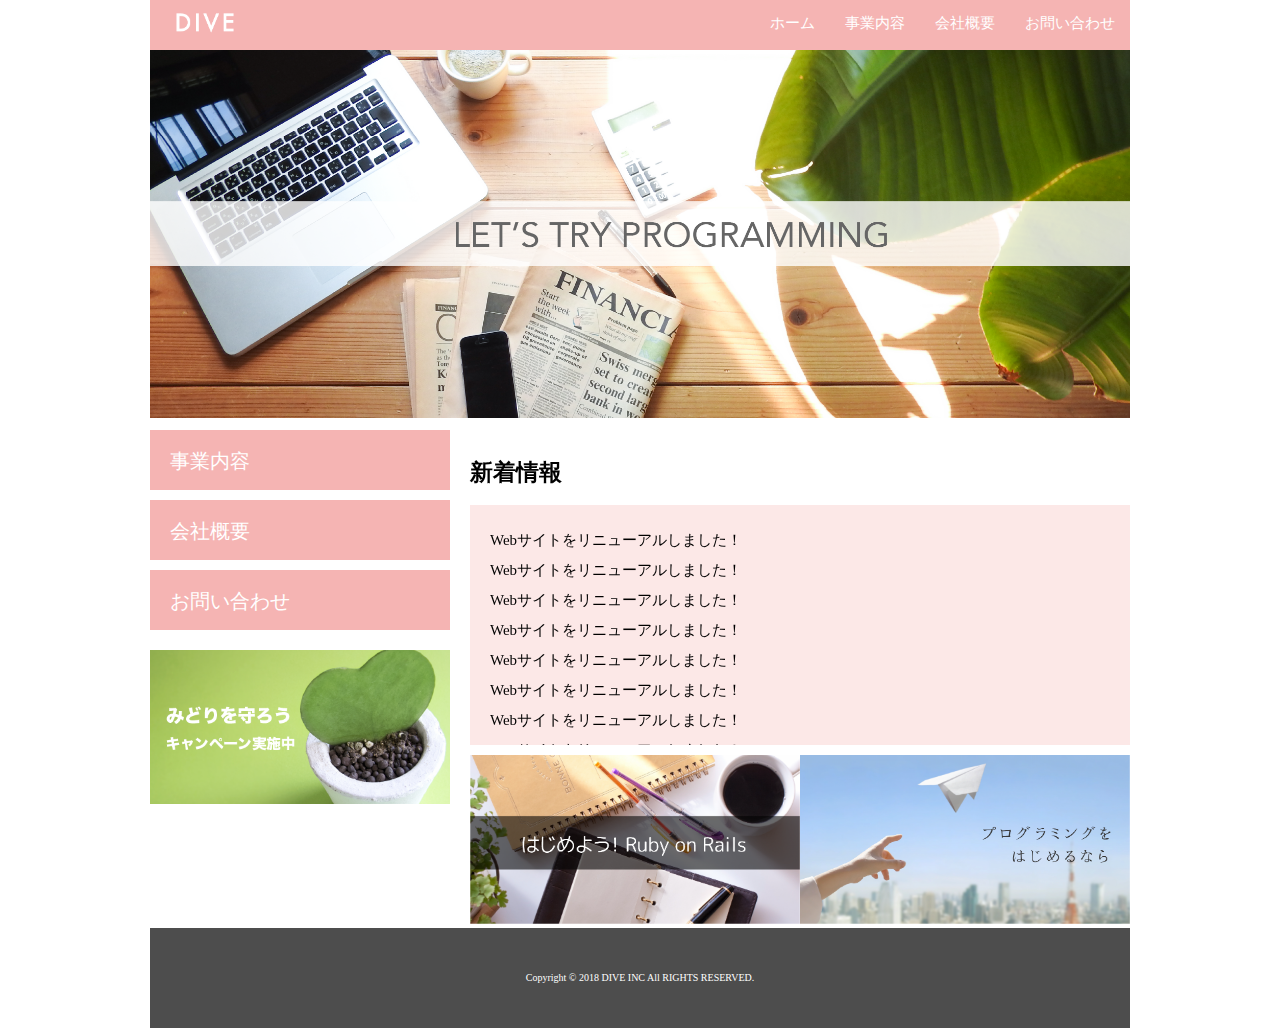
<file: DIVE/index.html>
<!DOCTYPE html>
<html>
<head>
  <meta charset="UTF-8">
  <link rel="stylesheet" href="./css/normalize.css">
  <link rel="stylesheet" href="./css/style.css">
  <title>株式会社DIVE</title>
</head>
<body>
  <div class="container">
    <header class="header clearfix">
      <a href="index.html" >
        <img src="./images/logo.png" class="logo_image">
      </a>
      <nav>
        <ul class="top_menu clearfix">
          <li><a href="index.html">ホーム</a></li>
          <li><a href="business.html">事業内容</a></li>
          <li><a href="company.html">会社概要</a></li>
          <li><a href="contact.html">お問い合わせ</a></li>
        </ul>
      </nav>
    </header>
    <img src="./images/TOP.png" class="image_area">
    <div class="wrapper clearfix">　
      <aside class="side_menu">
        <nav>
          <ul>
            <li><a href="business.html">事業内容</a></li>
            <li><a href="company.html">会社概要</a></li>
            <li><a href="contact.html">お問い合わせ</a></li>
          </ul>
        </nav>
        <p class="banner">
          <a href="#">
            <img src="./images/banner.png">
          </a>
        </p>
       </aside>
      　<article class="content">
          <h2>新着情報</h2>
          <div class="news">
            <ul>
              <li>Webサイトをリニューアルしました！</li>
              <li>Webサイトをリニューアルしました！</li>
              <li>Webサイトをリニューアルしました！</li>
              <li>Webサイトをリニューアルしました！</li>
              <li>Webサイトをリニューアルしました！</li>
              <li>Webサイトをリニューアルしました！</li>
              <li>Webサイトをリニューアルしました！</li>
              <li>Webサイトをリニューアルしました！</li>
              <li>Webサイトをリニューアルしました！</li>
              <li>Webサイトをリニューアルしました！</li>
            </ul>
           </div>
           <div class="banner_content">
             <p><a href="#"><img src="./images/banner02.png"></a></p>
             <p><a href="#"><img src="./images/banner03.png"></a></p>
           </div>
         </article>
      </div>
      <footer class="footer">
        <p>Copyright © 2018 DIVE INC All RIGHTS RESERVED.</p>
      </footer>
    </div>
</body>
</html>
</file>
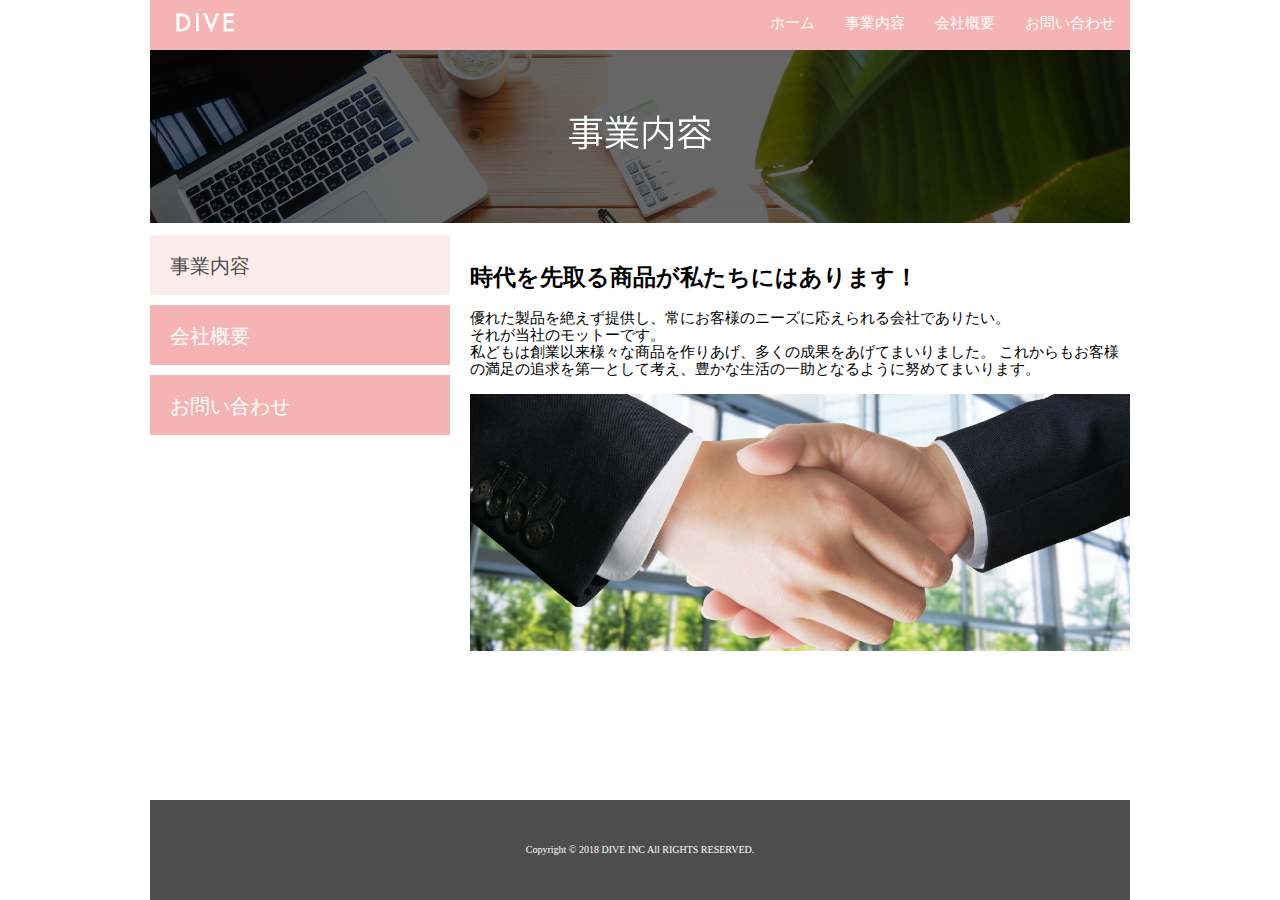
<file: DIVE/business.html>
<!DOCTYPE html>
<html>
<head>
  <meta charset="UTF-8">
  <link rel="stylesheet" href="./css/normalize.css">
  <link rel="stylesheet" href="./css/style.css">
  <title>株式会社DIVE</title>
</head>
<body>
  <div class="container">
    <header class="header clearfix">
      <a href="index.html" >
        <img src="./images/logo.png" class="logo_image">
      </a>
      <nav>
        <ul class="top_menu clearfix">
          <li><a href="index.html">ホーム</a></li>
          <li><a href="business.html">事業内容</a></li>
          <li><a href="company.html">会社概要</a></li>
          <li><a href="contact.html">お問い合わせ</a></li>
        </ul>
      </nav>
    </header>
    <img src="./images/business.png" class="image_area">
    <div class="wrapper clearfix">　
      <aside class="side_menu">
        <nav>
          <ul>
            <li class="point"><a href="business.html">事業内容</a></li>
            <li><a href="company.html">会社概要</a></li>
            <li><a href="contact.html">お問い合わせ</a></li>
          </ul>
        </nav>
       </aside>
      　<article class="content">
          <h2>時代を先取る商品が私たちにはあります！</h2>
            <p>
            優れた製品を絶えず提供し、常にお客様のニーズに応えられる会社でありたい。<br>
            それが当社のモットーです。<br>
            私どもは創業以来様々な商品を作りあげ、多くの成果をあげてまいりました。
            これからもお客様の満足の追求を第一として考え、豊かな生活の一助となるように努めてまいります。
             </p>
           <img src="./images/shakehand.png" class="image_area" >
         </article>
      </div>
      <footer class="footer">
        <p>Copyright © 2018 DIVE INC All RIGHTS RESERVED.</p>
      </footer>
    </div>
</body>
</html>
</file>
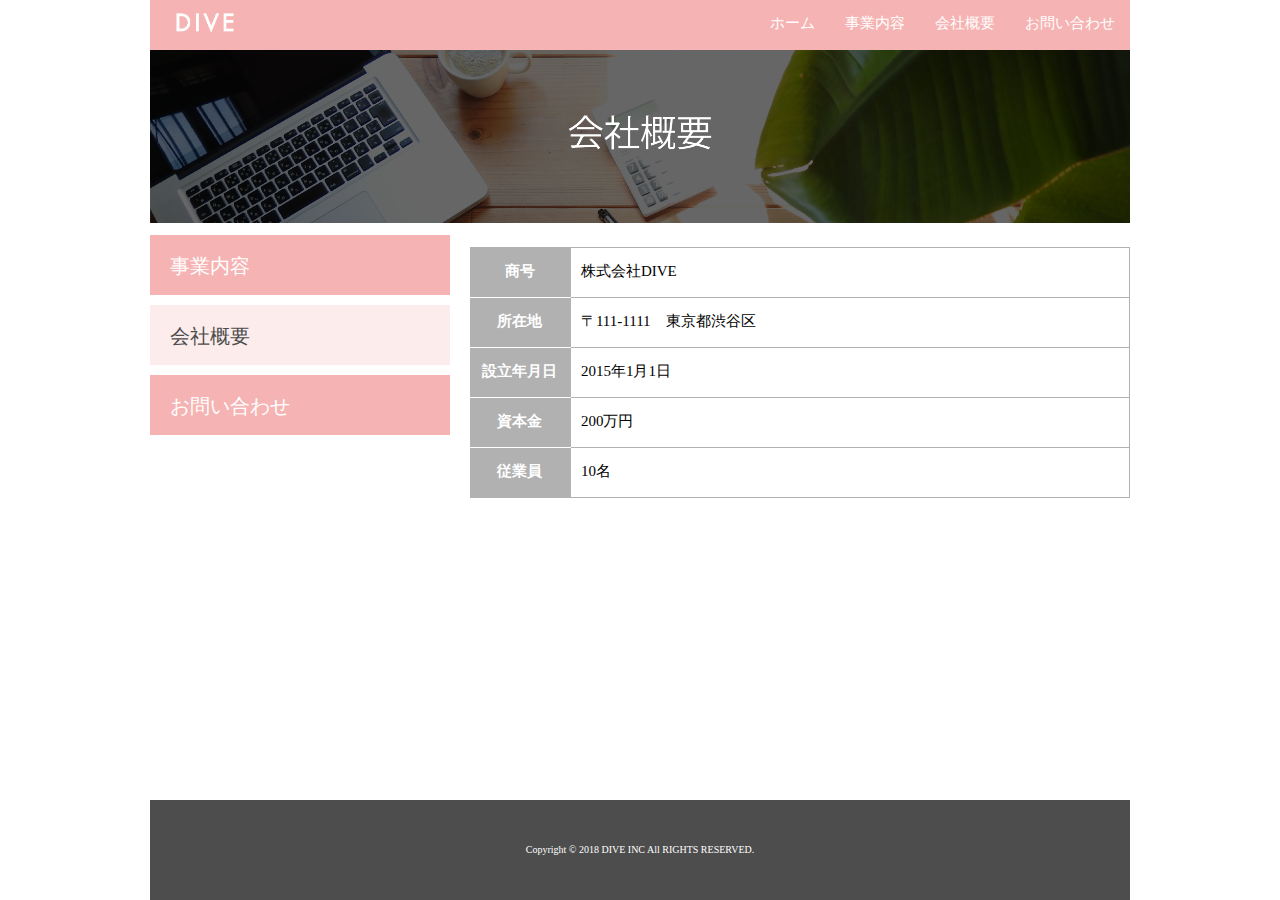
<file: DIVE/company.html>
<!DOCTYPE html>
<html>
<head>
  <meta charset="UTF-8">
  <link rel="stylesheet" href="./css/normalize.css">
  <link rel="stylesheet" href="./css/style.css">
  <link rel="stylesheet" href="./css/company.css">
  <title>株式会社DIVE</title>
</head>
<body>
  <div class="container">
    <header class="header clearfix">
      <a href="index.html" >
        <img src="./images/logo.png" class="logo_image">
      </a>
      <nav>
        <ul class="top_menu clearfix">
          <li><a href="index.html">ホーム</a></li>
          <li><a href="business.html">事業内容</a></li>
          <li><a href="company.html">会社概要</a></li>
          <li><a href="contact.html">お問い合わせ</a></li>
        </ul>
      </nav>
    </header>
    <img src="./images/company.png" class="image_area">
    <div class="wrapper clearfix">　
      <aside class="side_menu">
        <nav>
          <ul>
            <li><a href="business.html">事業内容</a></li>
            <li class="point"><a href="company.html">会社概要</a></li>
            <li><a href="contact.html">お問い合わせ</a></li>
          </ul>
        </nav>
       </aside>
       <article class="content">
        <table class="company">
         <tr>
           <th>商号</th>
           <td>株式会社DIVE</td>
         </tr>
         <tr>
           <th>所在地</th>
           <td>〒111-1111　東京都渋谷区</td>
         </tr>
         <tr>
           <th>設立年月日</th>
           <td>2015年1月1日</td>
         </tr>
         <tr>
           <th>資本金</th>
           <td>200万円</td>
         </tr>
         <tr>
           <th>従業員</th>
           <td>10名</td>
         </tr>
       </table>
      </article>
      </div>
      <footer class="footer">
        <p>Copyright © 2018 DIVE INC All RIGHTS RESERVED.</p>
      </footer>
    </div>
</body>
</html>
</file>
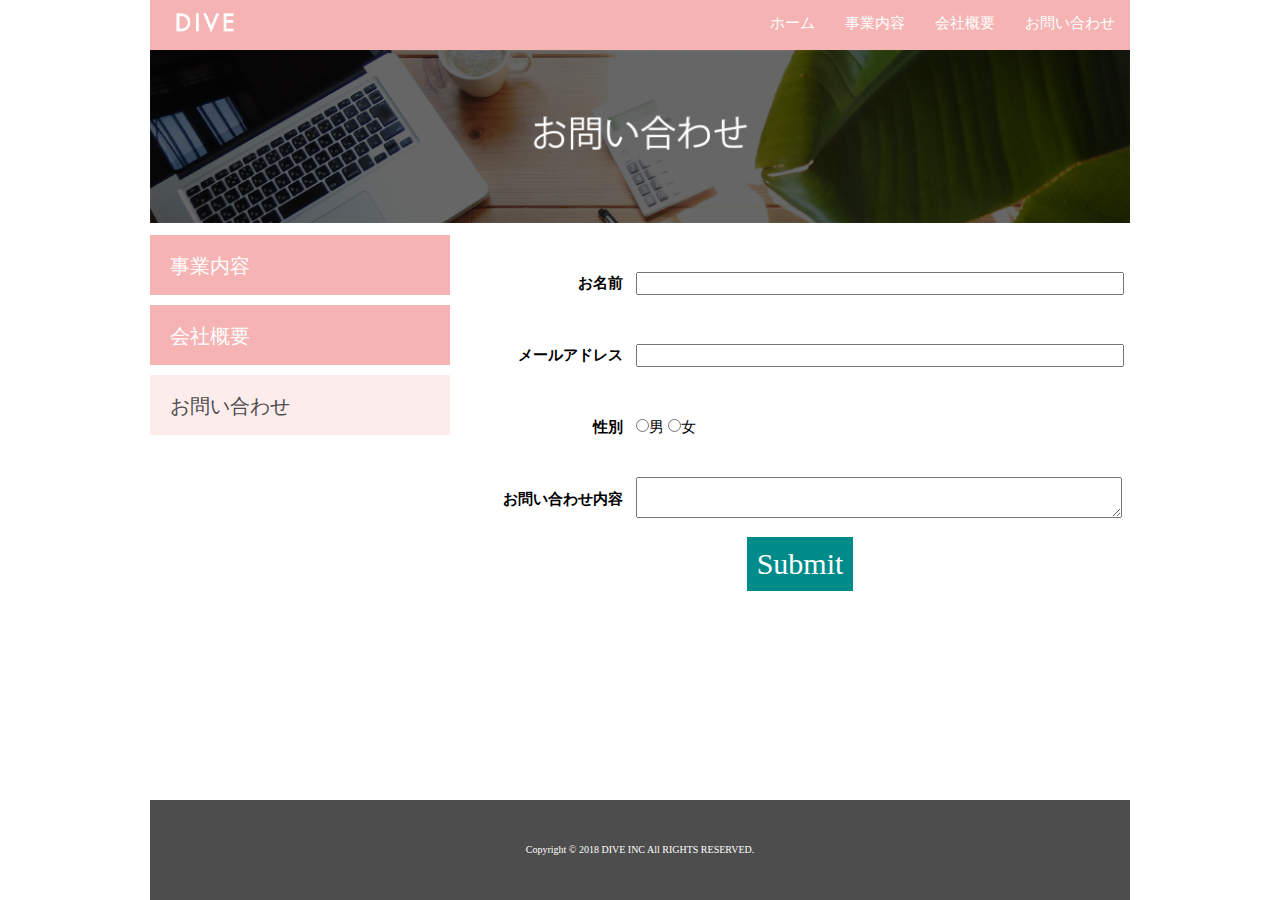
<file: DIVE/contact.html>
<!DOCTYPE html>
<html>
<head>
  <meta charset="UTF-8">
  <link rel="stylesheet" href="./css/normalize.css">
  <link rel="stylesheet" href="./css/contact.css">
  <title>株式会社DIVE</title>
</head>
<body>
  <div class="container">
    <header class="header clearfix">
      <a href="index.html" >
        <img src="./images/logo.png" class="logo_image">
      </a>
      <nav>
        <ul class="top_menu clearfix">
          <li><a href="index.html">ホーム</a></li>
          <li><a href="business.html">事業内容</a></li>
          <li><a href="company.html">会社概要</a></li>
          <li><a href="contact.html">お問い合わせ</a></li>
        </ul>
      </nav>
    </header>
    <img src="./images/contact.png" class="image_area">
    <div class="wrapper clearfix">　
      <aside class="side_menu">
        <nav>
          <ul>
            <li><a href="business.html">事業内容</a></li>
            <li><a href="company.html">会社概要</a></li>
            <li class="point"><a href="contact.html">お問い合わせ</a></li>
          </ul>
        </nav>
       </aside>
       <article class="content">
         <form action="" method="post">
           <table class="contact">
             <tr>
               <th>お名前</th>
               <td><input type="text" name="name" class="text"></td>
             </tr>
             <tr>
               <th>メールアドレス</th>
               <td><input type="text" name="name" class="text"></td>
             </tr>
             <tr>
               <th>性別</th>
               <td>
                 <input type="radio" name="sex" value="male">男
               <input type="radio" name="sex" value="female">女
               </td>
             </tr>
             <tr>
               <th>お問い合わせ内容</th>
               <td><textarea name="question" class="text"></textarea>
           </tr>
          </table>
          <div class="submit">
            <input type="submit" type="submit" name="submit">
          </div>
      </form>
    </article>
  </div>
  <footer class="footer">
    <p>Copyright © 2018 DIVE INC All RIGHTS RESERVED.</p>
  </footer>
</body>
</div>
</html>
</file>
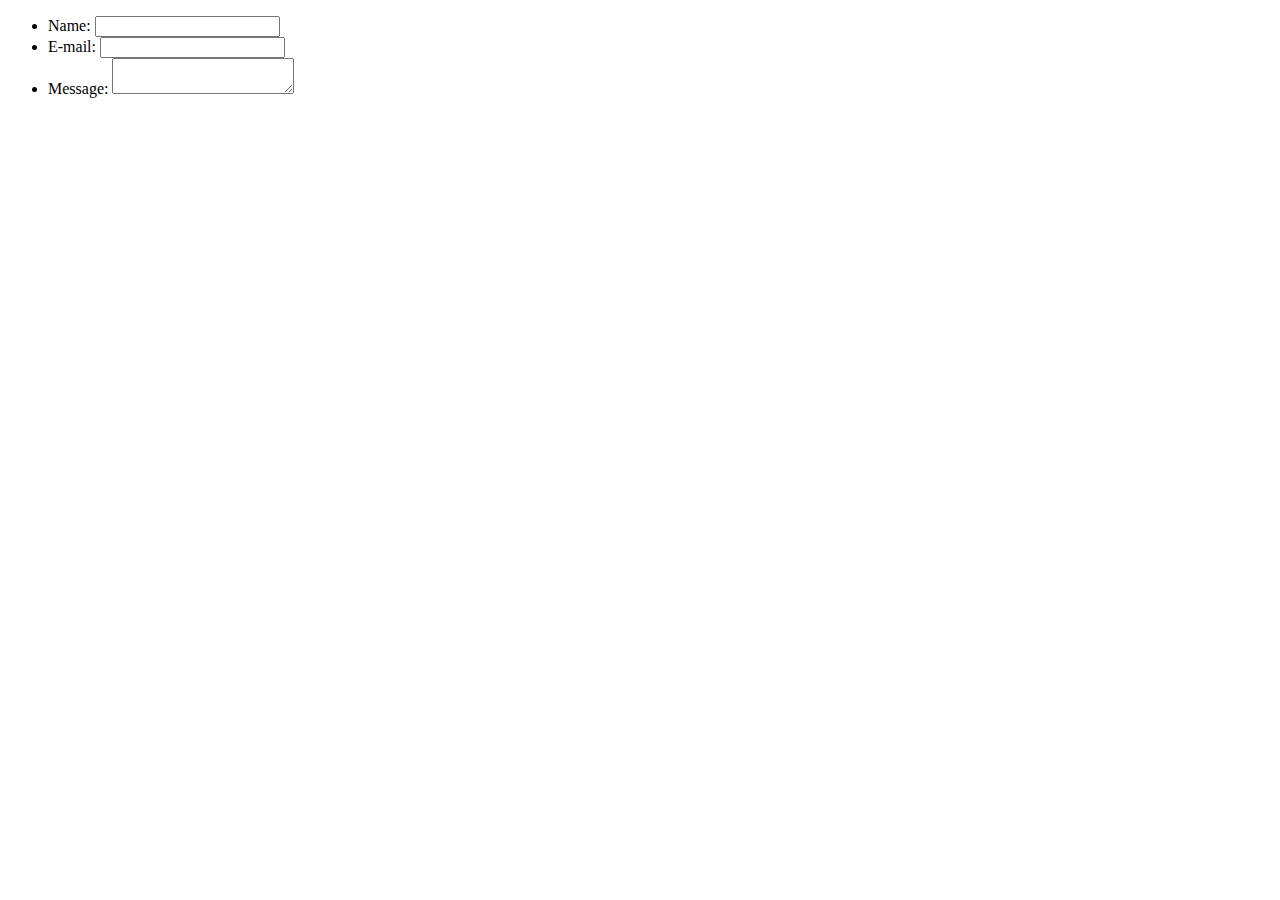
<file: DIVE/teisyutsu_kadai.html>
<!DOCTYPE html>
<html>
<head>
  <meta charset="UTF-8">
  <form action="/my-handling-form-page" method="post">
 <ul>
  <li>
    <label for="name">Name:</label>
    <input type="text" id="name" name="user_name">
  </li>
  <li>
    <label for="mail">E-mail:</label>
    <input type="email" id="mail" name="user_email">
  </li>
  <li>
    <label for="msg">Message:</label>
    <textarea id="msg" name="user_message"></textarea>
  </li>
 </ul>
</form>
</file>
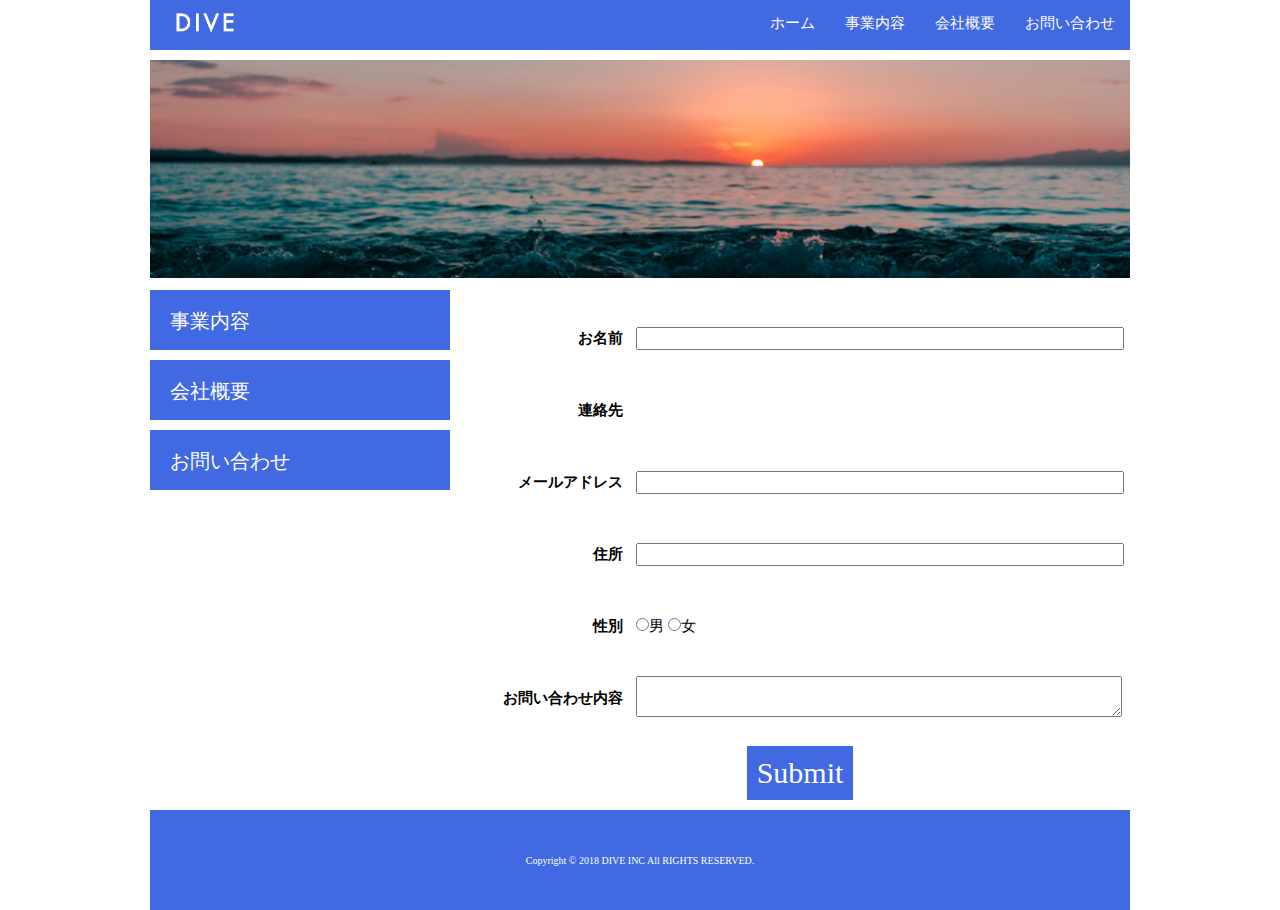
<file: DIVE/work.html>
<!DOCTYPE html>
<html>
<head>
  <meta charset="UTF-8">
  <link rel="stylesheet" href="./css/normalize.css">
  <link rel="stylesheet" href="./css/work.css">
  <title>株式会社DIVE</title>
</head>
<body>
  <div class="container">
    <header class="header clearfix">
      <a href="index.html" >
        <img src="./images/logo.png" class="logo_image">
      </a>
      <nav>
        <ul class="top_menu clearfix">
          <li><a href="index.html">ホーム</a></li>
          <li><a href="business.html">事業内容</a></li>
          <li><a href="company.html">会社概要</a></li>
          <li><a href="contact.html">お問い合わせ</a></li>
        </ul>
      </nav>
    </header>
    <section class="main-header">
      <p><img src="./images/umi2.png" class="image_area"></p>
    </section>
    <div class="wrapper clearfix">　
      <aside class="side_menu">
        <nav>
          <ul>
            <li><a href="business.html">事業内容</a></li>
            <li><a href="company.html">会社概要</a></li>
            <li class="point"><a href="contact.html">お問い合わせ</a></li>
          </ul>
        </nav>
       </aside>
       <article class="content">
         <form action="" method="post">
           <table class="contact">
             <tr>
               <th>お名前</th>
               <td><input type="text" name="name" class="text"></td>
             </tr>
             <tr>
               <th>連絡先</th>
             </tr>
             <tr>
               <th>メールアドレス</th>
               <td><input type="text" name="name" class="text"></td>
             </tr>
             <tr>
               <th>住所</th>
               <td><input type="text" name="name" class="text"></td>
             </tr>
               <th>性別</th>
               <td>
                 <input type="radio" name="sex" value="male">男
               <input type="radio" name="sex" value="female">女
               </td>
             </tr>
             <tr>
               <th>お問い合わせ内容</th>
               <td><textarea name="question" class="text"></textarea>
           </tr>
          </table>
          <div class="submit">
            <input type="submit" type="submit" name="submit">
          </div>
      </form>
    </article>
  </div>
  <footer class="footer">
    <p>Copyright © 2018 DIVE INC All RIGHTS RESERVED.</p>
  </footer>
</body>
</div>
</html>
</file>
<file: DIVE/css/style.css>
html {
  font-size: 62.5%;
  height: 100%;
}
body {
  height: 100%;
}
.container {
  width: 980px;
  margin: 0 auto;
  min-height: 100%;
  position: relative;
}
ul {
  margin: 0;
  padding: 0;
}
li {
  list-style: none;
}
.header {
  background-color: #F5B4B3;
  height: 50px;
  font-size: 1.5rem;
}
ul.top_menu {
  float: right;
}
.top_menu li {
  float: left;
  width: auto;
}
.top_menu li a {
  color: #fff;
  text-decoration: none;
  display: block;
  padding: 15px;
}
.top_menu li a:hover {
  text-decoration: underline;
}
.logo_image {
  width: 110px;
  float: left;
  margin: 0;
}
.image_area{
  width: 100%;
}
.wrapper{
  margin-top: 10px;
  padding-bottom: 100px;
}
.side_menu{
  width: 300px;
  float: left;
}
.side_menu li{
  background-color: #F5B4B3;
  height: 6rem;
  margin-bottom: 10px;
}
.side_menu li:hover{
  opacity: 0.6;
}
.banner a:hover {
  opacity: 0.6;
}
.side_menu li a{
  font-size:2rem;
  color: #fff;
  text-decoration: none;
  display: block;
  padding: 2rem;
}
.banner img{
  width: 100%;
}
.banner{
  margin-top: 20px;
}
.content{
  width: 660px;
  margin-left:20px;
  float: left;
  font-size: 1.5rem;
}
.news{
  height: 200px;
  background-color: #FCE8E7;
  padding: 20px;
  overflow: scroll;
  line-height: 2;
}
.banner_content {
  margin-top: 10px;
  display: table;
}
.banner_content p {
  display: table-cell;
}
.banner_content p img {
  width: 100%;
}
.side_menu .point{
  background-color: #FCECEC;
}
.side_menu .point a{
  color: #4D4D4D;
}
.footer{
  position: absolute;
  bottom: 0;
  background-color: #4D4D4D;
  height: 100px;
  width: 100%;
  display: table;
}
.footer p {
  font-size: 1rem;
  color: #fff;
  text-align: center;
  vertical-align: middle;
  display: table-cell;
}
.clearfix:after {
  content: "";
  display: block;
  clear: both;
}
</file>
<file: DIVE/css/company.css>
html {
  font-size: 62.5%;
  height: 100%;
}
body {
  height: 100%;
}
.container {
  width: 980px;
  margin: 0 auto;
  min-height: 100%;
  position: relative;
}
ul {
  margin: 0;
  padding: 0;
}
li {
  list-style: none;
}
.header {
  background-color: #F5B4B3;
  height: 50px;
  font-size: 1.5rem;
}
ul.top_menu {
  float: right;
}
.top_menu li {
  float: left;
  width: auto;
}
.top_menu li a {
  color: #fff;
  text-decoration: none;
  display: block;
  padding: 15px;
}
.top_menu li a:hover {
  text-decoration: underline;
}
.logo_image {
  width: 110px;
  float: left;
  margin: 0;
}
.image_area{
  width: 100%;
}
.wrapper{
  margin-top: 10px;
  padding-bottom: 100px;
}
.side_menu{
  width: 300px;
  float: left;
}
.side_menu li{
  background-color: #F5B4B3;
  height: 6rem;
  margin-bottom: 10px;
}
.side_menu li:hover{
  opacity: 0.6;
}
.banner a:hover {
  opacity: 0.6;
}
.side_menu li a{
  font-size:2rem;
  color: #fff;
  text-decoration: none;
  display: block;
  padding: 2rem;
}
.banner img{
  width: 100%;
}
.banner{
  margin-top: 20px;
}
.content{
  width: 660px;
  margin-left:20px;
  float: left;
  font-size: 1.5rem;
}
.news{
  height: 200px;
  background-color: #FCE8E7;
  padding: 20px;
  overflow: scroll;
  line-height: 2;
}
.banner_content {
  margin-top: 10px;
  display: table;
}
.banner_content p {
  display: table-cell;
}
.banner_content p img {
  width: 100%;
}
.side_menu .point{
  background-color: #FCECEC;
}
.side_menu .point a{
  color: #4D4D4D;
}
.footer{
  position: absolute;
  bottom: 0;
  background-color: #4D4D4D;
  height: 100px;
  width: 100%;
  display: table;
}
.footer p {
  font-size: 1rem;
  color: #fff;
  text-align: center;
  vertical-align: middle;
  display: table-cell;
}
.clearfix:after {
  content: "";
  display: block;
  clear: both;
}
.company{
  border-collapse: collapse;
}
.company tr{
  height: 5rem;
}
.company th{
  width: 100px;
  background-color: #B1B1B1;
  color: #fff;
  border-bottom: solid 1px #fff;
}
.company td{
  width: 560px;
  padding-left: 1rem;
  border: solid 1px #B1B1B1;
}
.company tr:last-child th {
  border-color: #B1B1B1;
}
</file>
<file: DIVE/css/contact.css>
html {
  font-size: 62.5%;
  height: 100%;
}
body {
  height: 100%;
}
.container {
  width: 980px;
  margin: 0 auto;
  min-height: 100%;
  position: relative;
}
ul {
  margin: 0;
  padding: 0;
}
li {
  list-style: none;
}
.header {
  background-color: #F5B4B3;
  height: 50px;
  font-size: 1.5rem;
}
ul.top_menu {
  float: right;
}
.top_menu li {
  float: left;
  width: auto;
}
.top_menu li a {
  color: #fff;
  text-decoration: none;
  display: block;
  padding: 15px;
}
.top_menu li a:hover {
  text-decoration: underline;
}
.logo_image {
  width: 110px;
  float: left;
  margin: 0;
}
.image_area{
  width: 100%;
}
.wrapper{
  margin-top: 10px;
  padding-bottom: 100px;
}
.side_menu{
  width: 300px;
  float: left;
}
.side_menu li{
  background-color: #F5B4B3;
  height: 6rem;
  margin-bottom: 10px;
}
.side_menu li:hover{
  opacity: 0.6;
}
.side_menu li a{
  font-size:2rem;
  color: #fff;
  text-decoration: none;
  display: block;
  padding: 2rem;
}
.banner img{
  width: 100%;
}
.banner{
  margin-top: 20px;
}
.content{
  width: 660px;
  margin-left:20px;
  float: left;
  font-size: 1.5rem;
}
.news{
  height: 200px;
  background-color: #FCE8E7;
  padding: 20px;
  overflow: scroll;
  line-height: 2;
}
.banner_content {
  margin-top: 10px;
  display: table;
}
.banner_content p {
  display: table-cell;
}
.banner_content p img {
  width: 100%;
}
.side_menu .point{
  background-color: #FCECEC;
}
.side_menu .point a{
  color: #4D4D4D;
}
.footer{
  position: absolute;
  bottom: 0;
  background-color: #4D4D4D;
  height: 100px;
  width: 100%;
  display: table;
}
.footer p {
  font-size: 1rem;
  color: #fff;
  text-align: center;
  vertical-align: middle;
  display: table-cell;
}
.clearfix:after {
  content: "";
  display: block;
  clear: both;
}
.submit input{
  font-size: 3rem;
  color: #fff;
  background-color: #008B8B;
  padding: 10px 10px;
  text-align: center;
  align-items: center;
  border: none;
}
.submit{
  text-align: center;
}
.contact tr{
  height: 7rem;
}
.contact th{
  width: 150px;
  text-align: right;
}
.contact td{
  padding-left: 10px;
}
.text{
  width: 480px;
}
.submit:hover{
  opacity: 0.5;
}
</file>
<file: DIVE/css/work.css>
html {
  font-size: 62.5%;
  height: 100%;
}
body {
  height: 100%;
}
.container {
  width: 980px;
  margin: 0 auto;
  min-height: 100%;
  position: relative;
}
ul {
  margin: 0;
  padding: 0;
}
li {
  list-style: none;
}
.header {
  background-color: #4169e1;
  height: 50px;
  font-size: 1.5rem;
}
.main-header{
  height: 13%;
  background-size: cover;
  background-attachment: fixed;
}
ul.top_menu {
  float: right;
}
.top_menu li {
  float: left;
  width: auto;
}
.top_menu li a {
  color: #fff;
  text-decoration: none;
  display: block;
  padding: 15px;
}
.top_menu li a:hover {
  text-decoration: underline;
}
.logo_image {
  width: 110px;
  float: left;
  margin: 0;
}
.image_area{
  width: 100%;
}
.wrapper{
  margin-top: 10px;
  padding-bottom: 100px;
}
.side_menu{
  width: 300px;
  float: left;
}
.side_menu li{
  background-color: #4169e1;
  height: 6rem;
  margin-bottom: 10px;
}
.side_menu li:hover{
  opacity: 0.6;
}
.side_menu li a{
  font-size:2rem;
  color: #fff;
  text-decoration: none;
  display: block;
  padding: 2rem;
}
.content{
  width: 660px;
  margin-left:20px;
  float: left;
  font-size: 1.5rem;
}
.side_menu .point{
  background-color: #4169e1;
}
.side_menu .point a{
  color: #fff;
}
.footer{
  position: absolute;
  bottom: 0;
  background-color: #4169e1;
  height: 100px;
  width: 100%;
  display: table;
}
.footer p {
  font-size: 1rem;
  color: #fff;
  text-align: center;
  vertical-align: middle;
  display: table-cell;
}
.clearfix:after {
  content: "";
  display: block;
  clear: both;
}
.submit input{
  font-size: 3rem;
  color: #fff;
  background-color: #4169e1;
  padding: 10px 10px;
  text-align: center;
  align-items: center;
  border: none;
}
.submit{
  text-align: center;
  padding: 10px;
}
.contact tr{
  height: 7rem;
}
.contact th{
  width: 150px;
  text-align: right;
}
.contact td{
  padding-left: 10px;
}
.text{
  width: 480px;
}
.submit:hover{
  opacity: 0.5;
}
</file>
